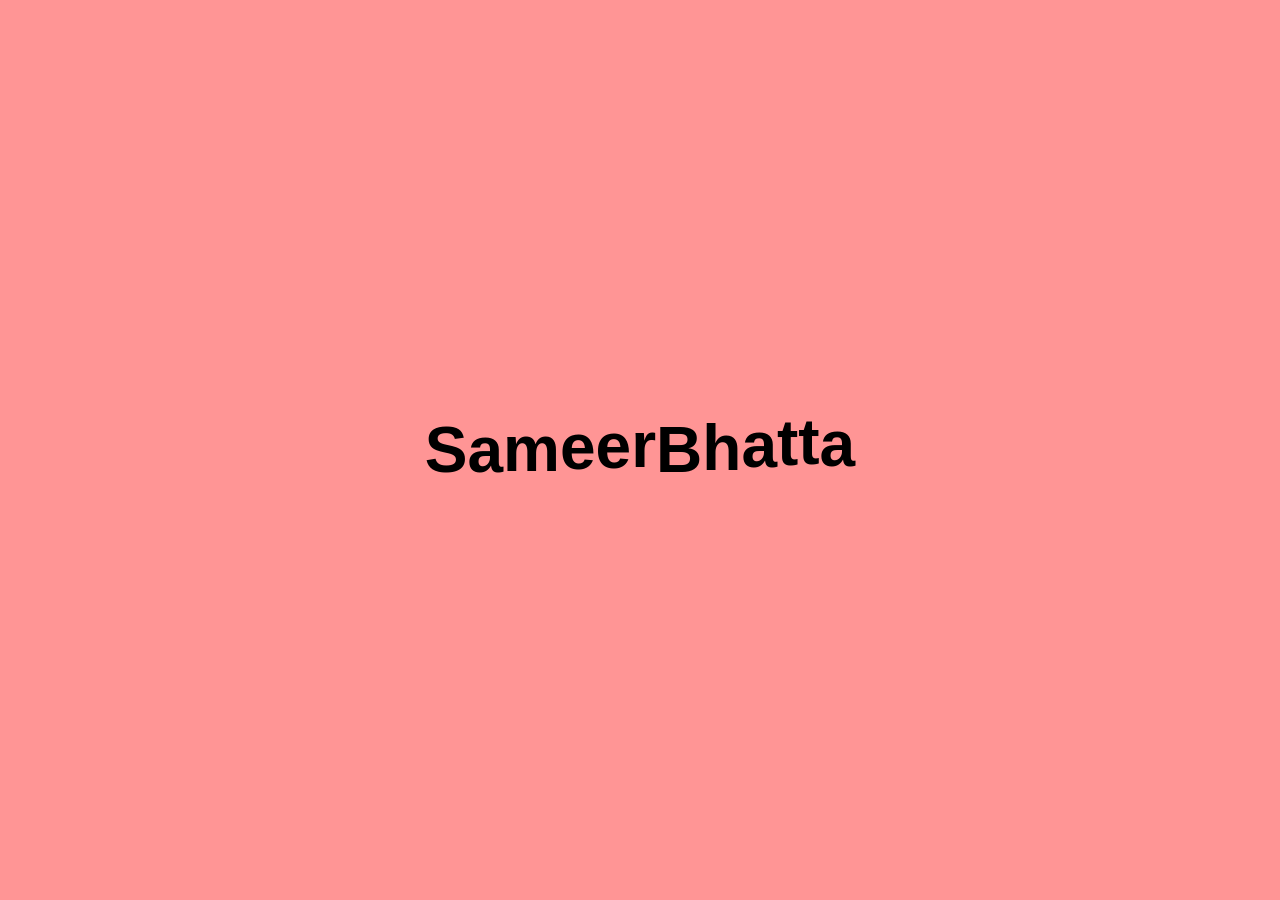
<file: textAnimation/index.html>
<!DOCTYPE html>
<html lang="en">

<head>
    <meta charset="UTF-8">
    <meta name="viewport" content="width=device-width, initial-scale=1.0">
    <title>Document</title>
    <link rel="stylesheet" href="style.css">
</head>

<body>


    <h1>Sameer Bhatta</h1>
    <script src="https://cdnjs.cloudflare.com/ajax/libs/gsap/3.13.0/gsap.min.js"
        integrity="sha512-NcZdtrT77bJr4STcmsGAESr06BYGE8woZdSdEgqnpyqac7sugNO+Tr4bGwGF3MsnEkGKhU2KL2xh6Ec+BqsaHA=="
        crossorigin="anonymous" referrerpolicy="no-referrer"></script>
    <script src="script.js"></script>
</body>

</html>
</file>
<file: textAnimation/style.css>
* {
    margin: 0;
    padding: 0;
    box-sizing: border-box;
    font-family: 'Poppins', sans-serif;
}

html,
body {
    height: 100%;
    width: 100%;
    display: flex;
    justify-content: center;
    align-items: center;
    background-color: rgba(255, 0, 0, 0.234);
}

h1 {
    font-size: 4rem;
    color: #000;
    display: flex;
    justify-content: center;
    align-items: center;
    text-align: center;
}

h1 span {
    display: inline-block;
}
</file>
